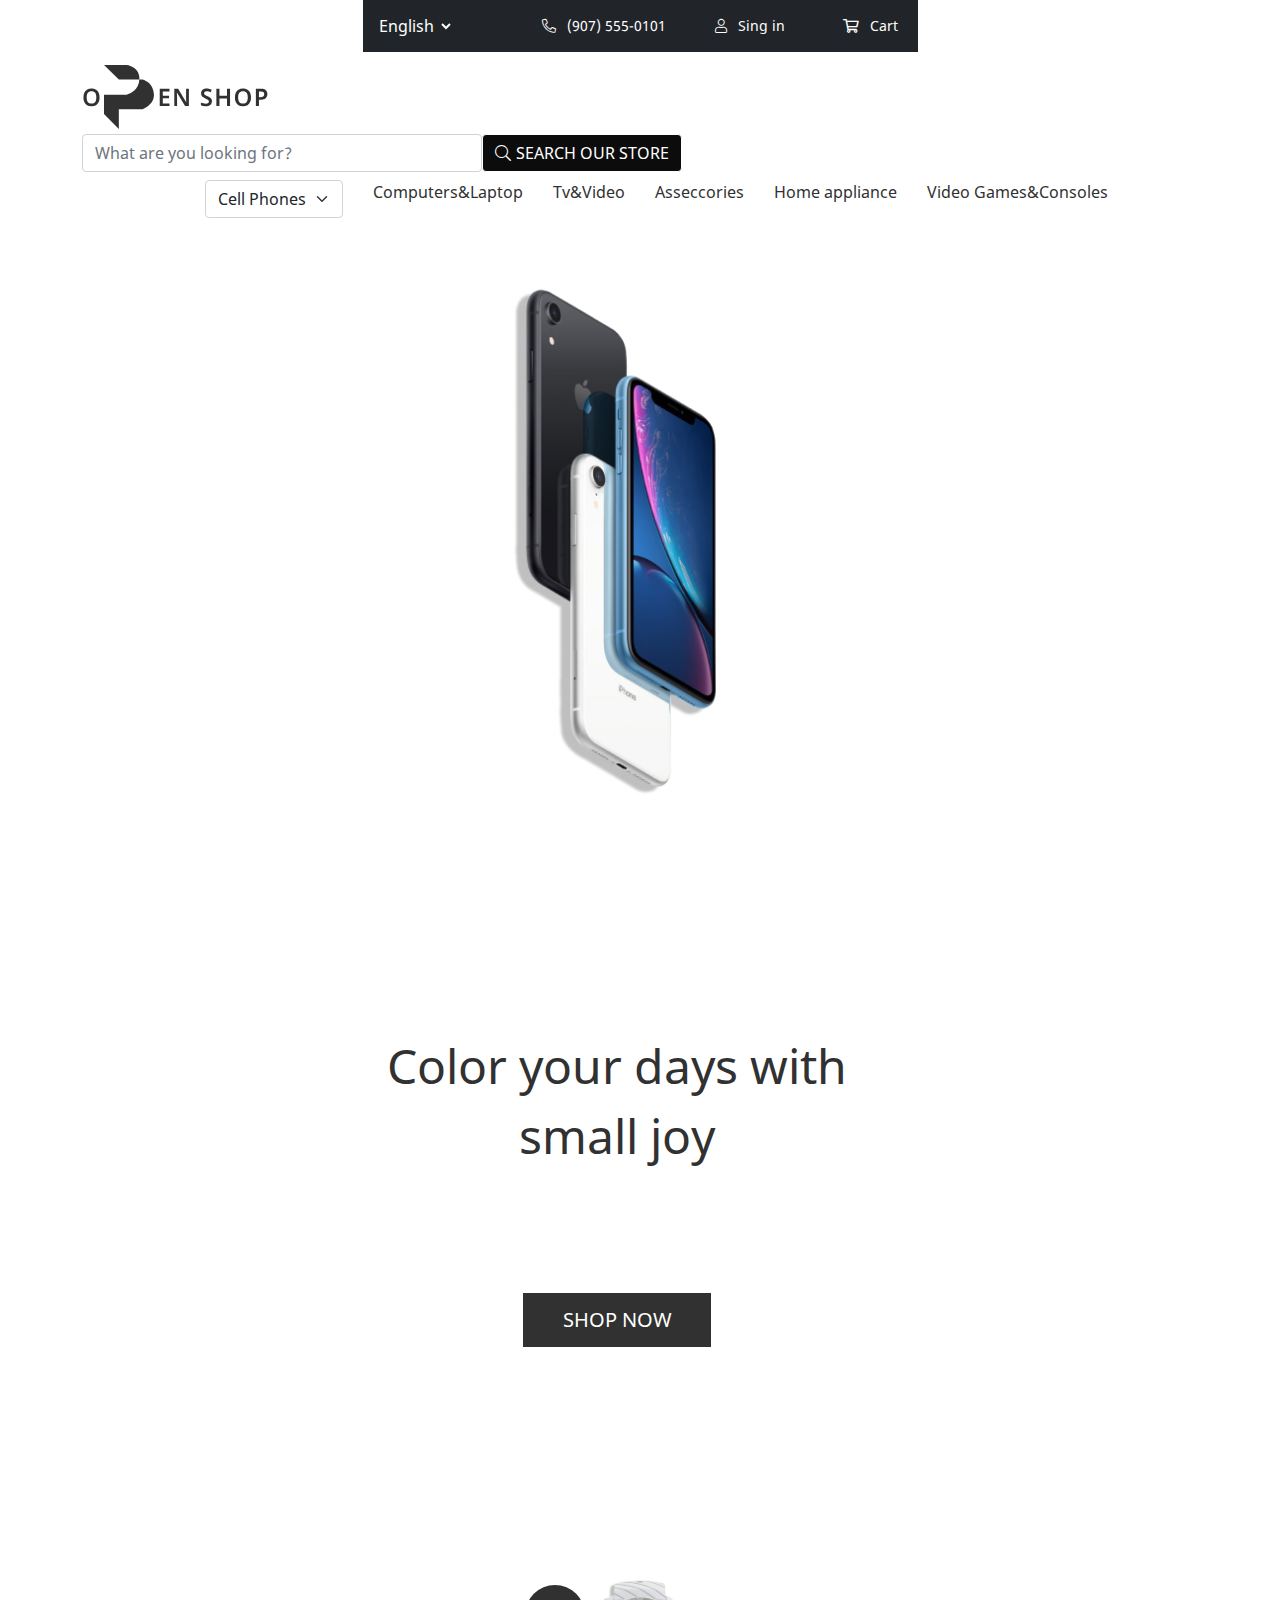
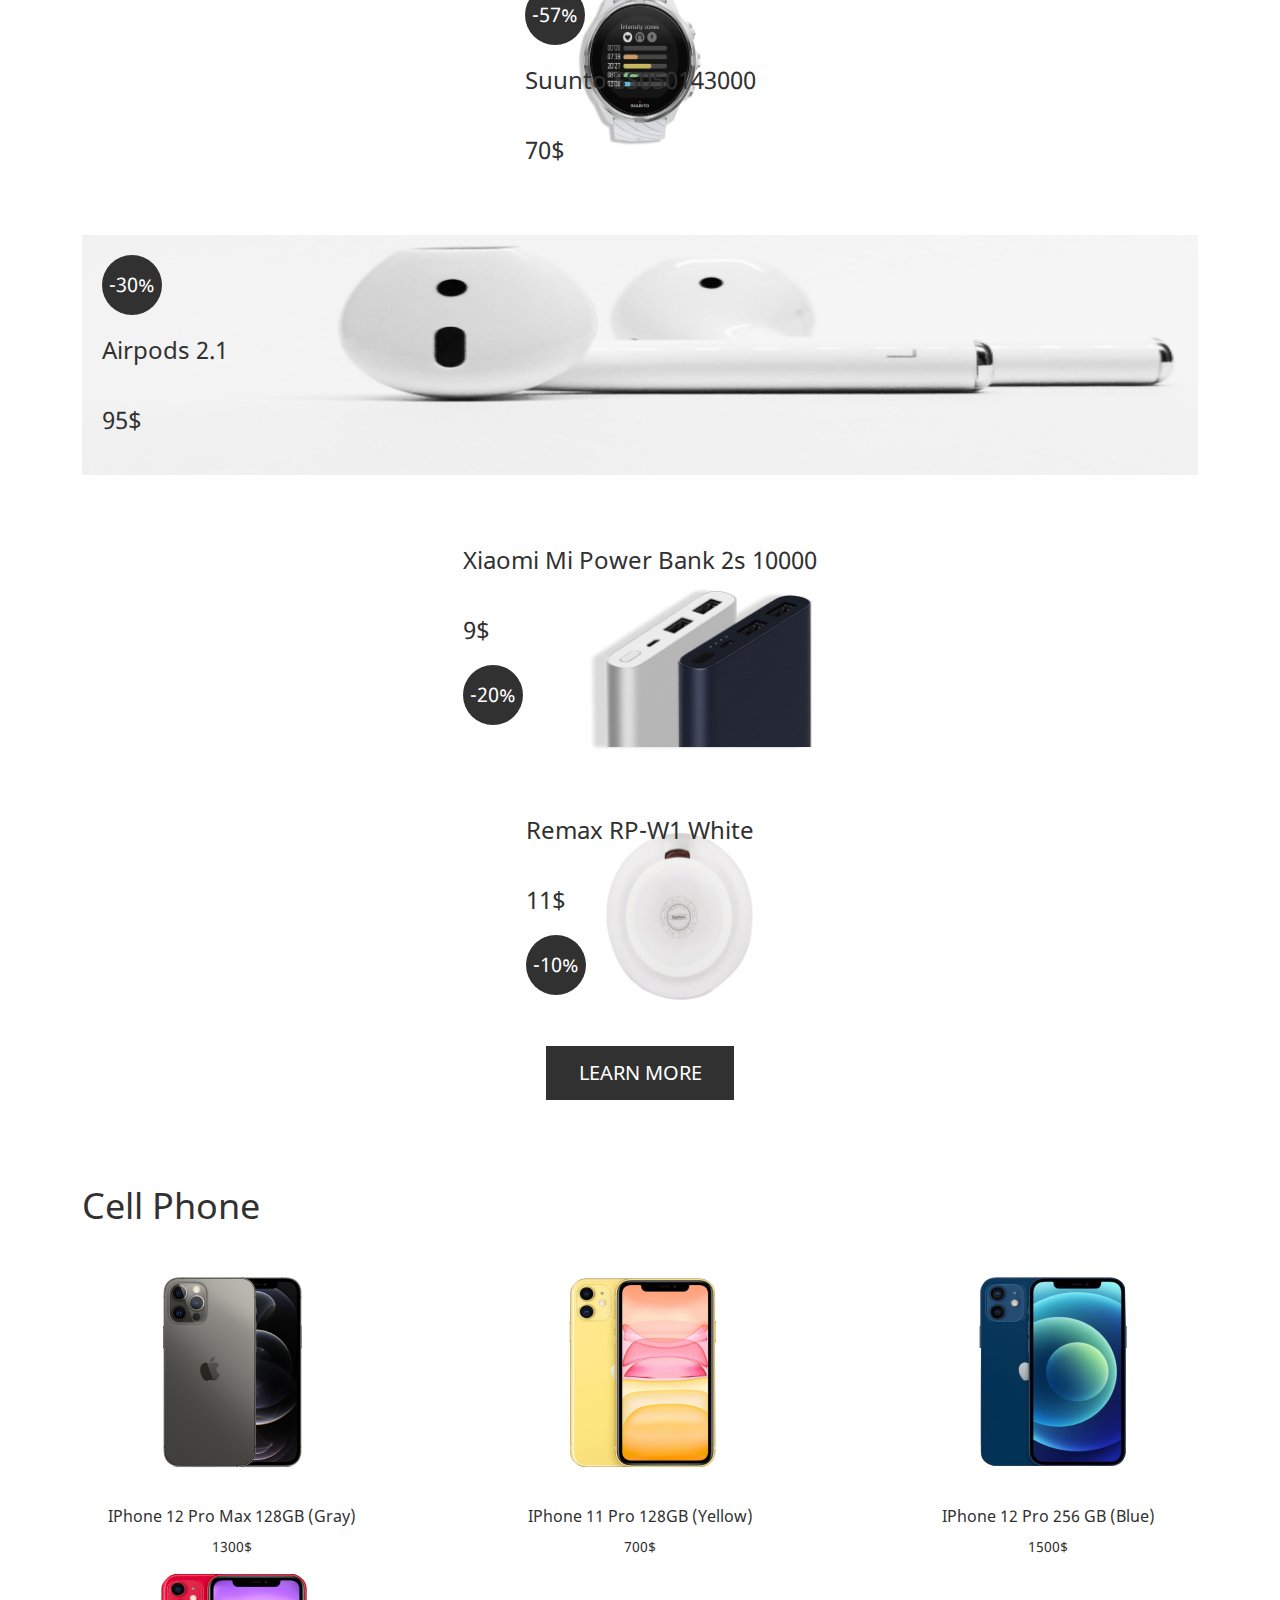
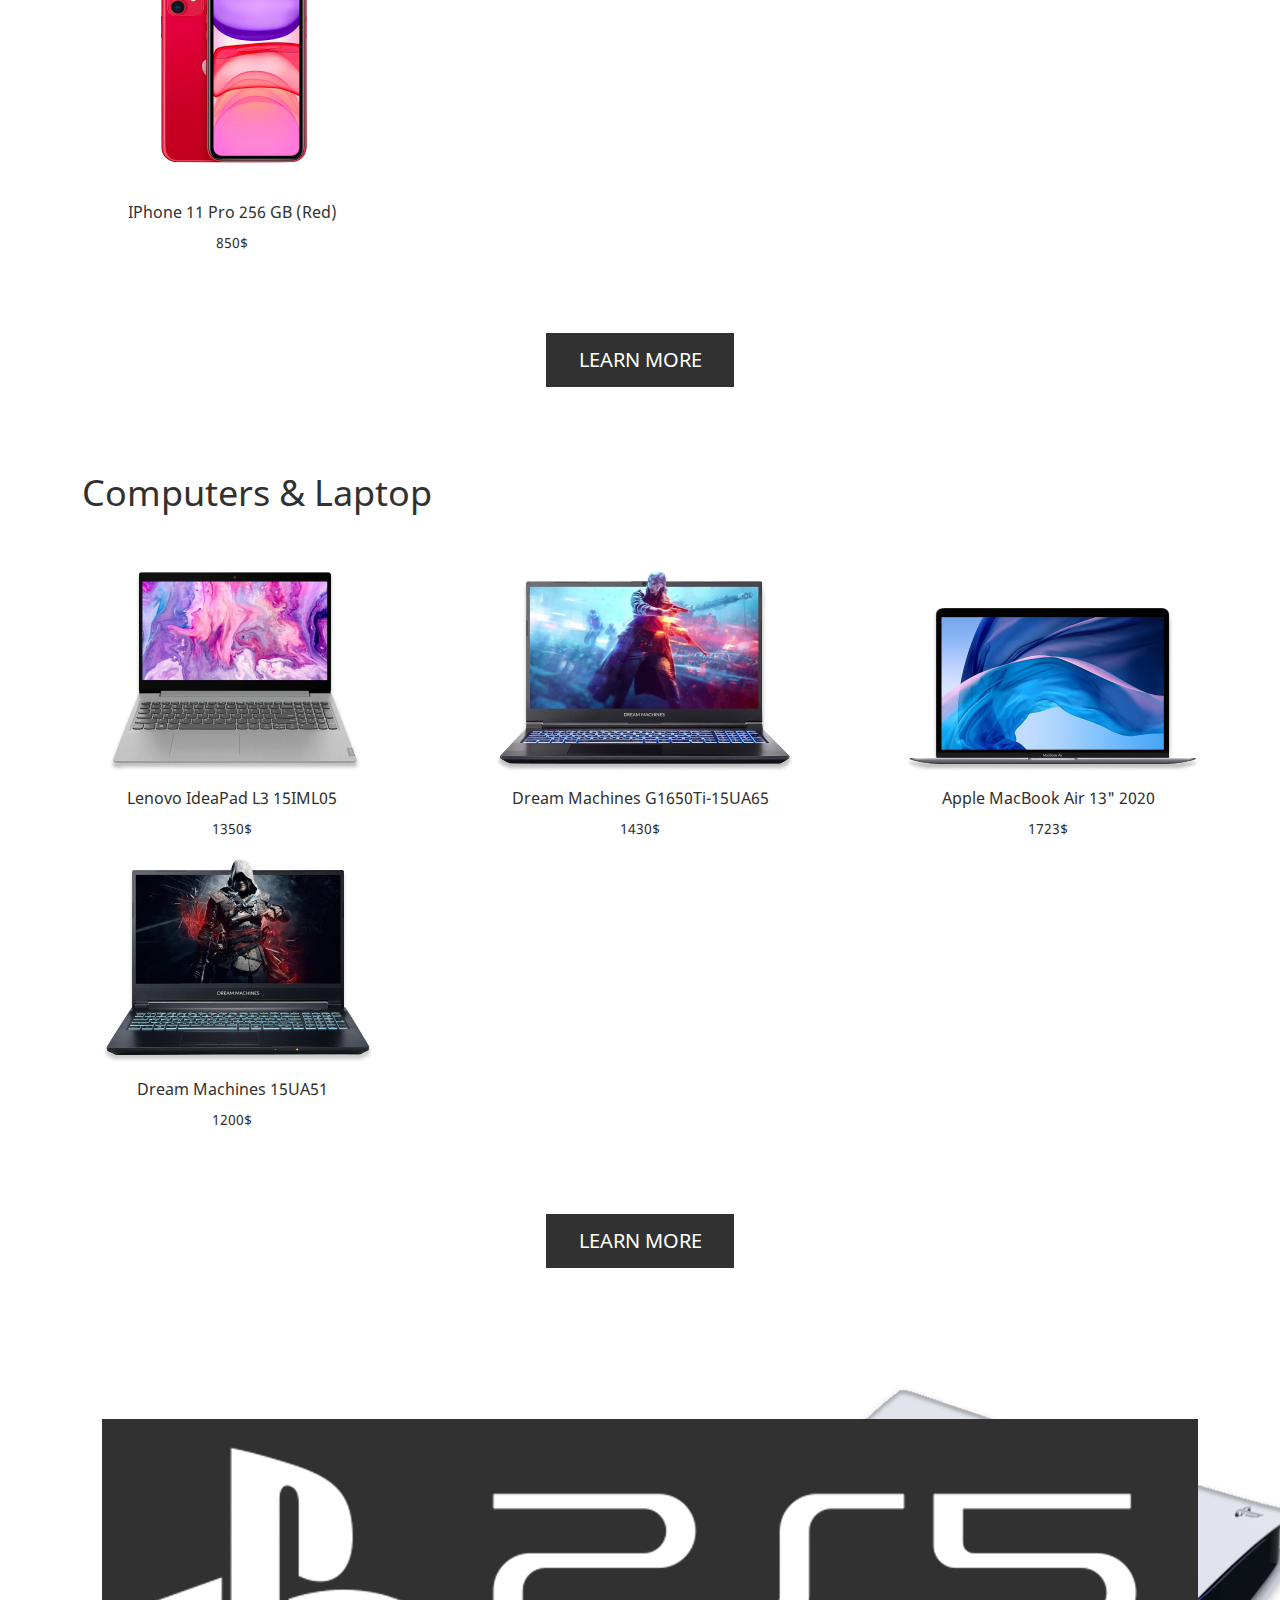
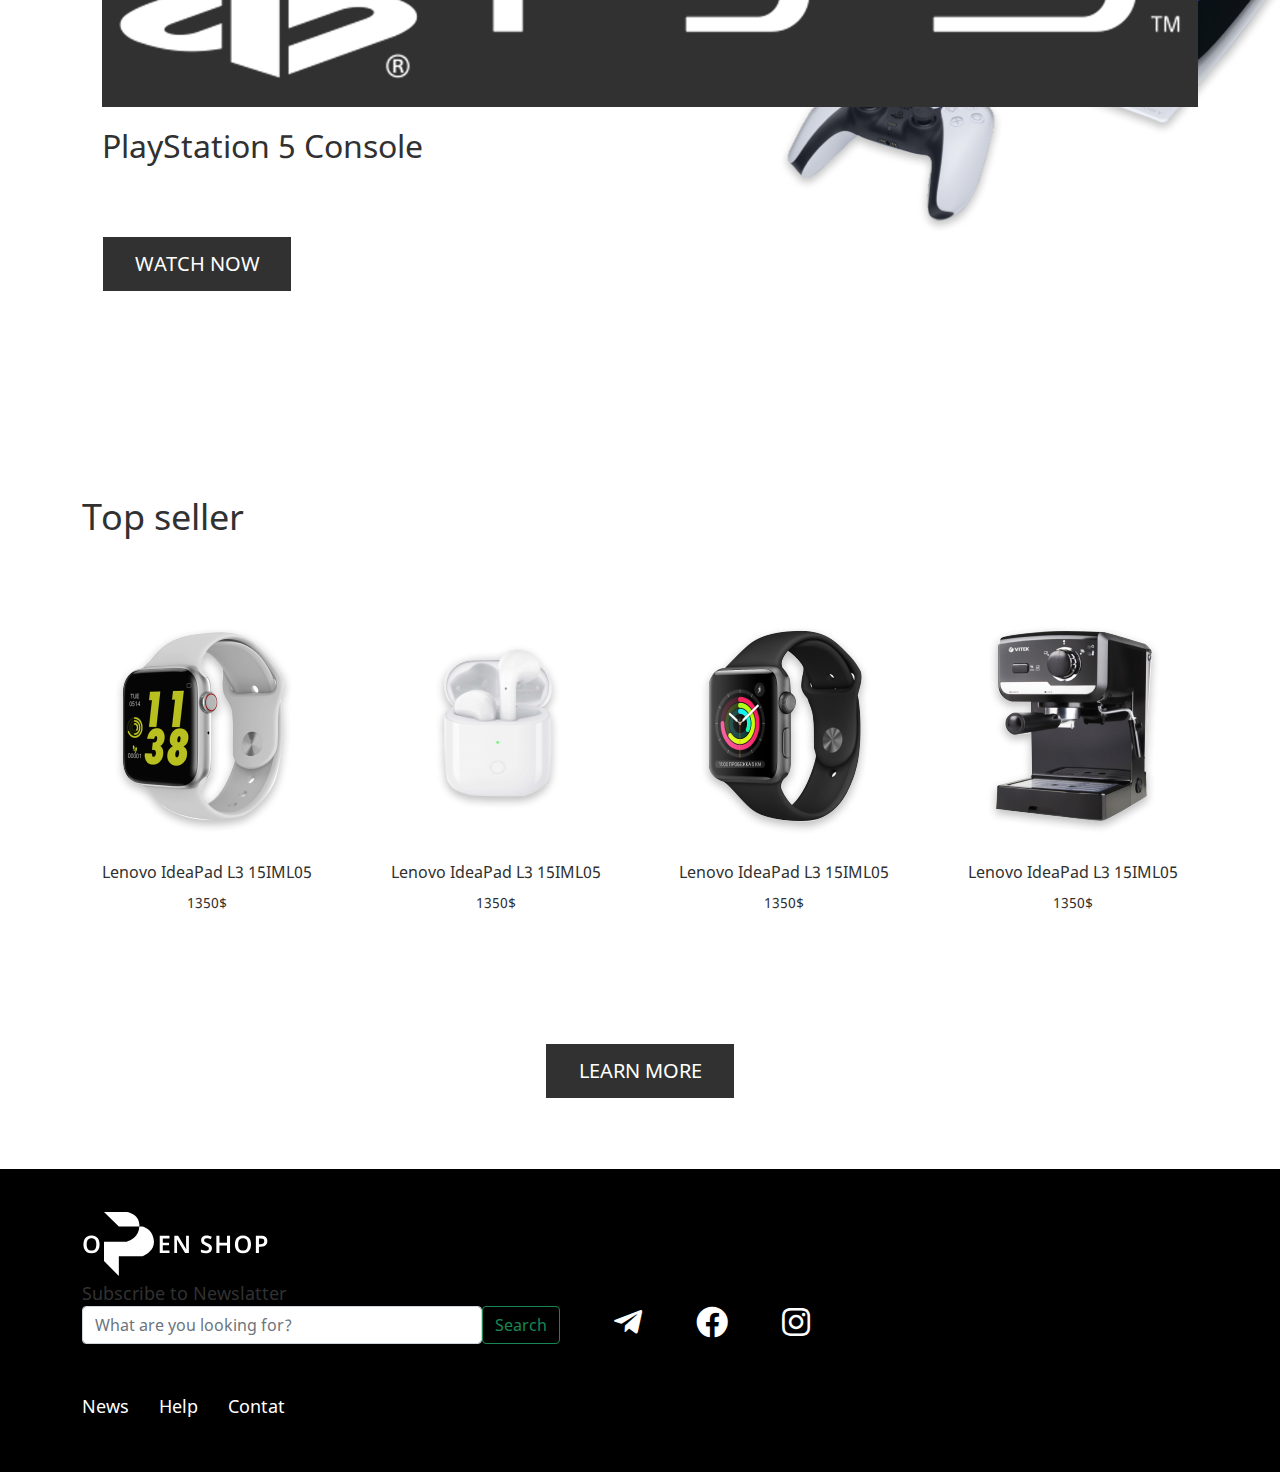
<file: index.html>
<!DOCTYPE html>
<html lang="ru">

<head>
    <meta charset="UTF-8">
    <meta http-equiv="X-UA-Compatible" content="IE=edge">
    <meta name="viewport" content="width=device-width, initial-scale=1.0">
    <title>Open Shop</title>
    <link rel="icon" href="images/Vector 1.png">
    <link rel="stylesheet" href="style/all.min.css">
    <link rel="stylesheet" href="style/bootstrap.min.css">
    <link rel="stylesheet" href="style/style.css">
</head>

<body>
    <header class="header">
        <div class="header__prenav">
            <nav class="navbar navbar-expand-lg bg-dark">
                <div class="container">
                    <ul class="navbar-nav header__prenav-list ms-auto">

                        <select class="select__ru">
                            <option value="" class="select__ru-dropdown_item"><a href="#">English</a></option>
                            <option value="" class="select__ru-dropdown_item"><a href="#">Russian</a></option>
                        </select>

                        <li class="nav-item">
                            <a class="nav-link header__prenav-link" href="tel:9075550101">
                                <i class="fal fa-phone-alt header__prenav-icon2"></i>
                                (907) 555-0101</a>
                        </li>
                        <li class="nav-item">
                            <a class="nav-link header__prenav-link" href="#">
                                <i class="fal fa-user header__prenav-icon3"></i>
                                Sing in</a>
                        </li>
                        <li class="nav-item">
                            <a class="nav-link header__prenav-link" href="#" tabindex="-1" aria-disabled="true">
                                <i class="far fa-shopping-cart header__prenav-icon4"></i>
                                Cart</a>
                        </li>
                    </ul>
                </div>
            </nav>
        </div>
        <div class="header__nav">
            <nav class="navbar navbar-light">
                <div class="container">
                    <a class="navbar-brand"><img src="images/SVG/Logo dark.svg" alt="" class="logo"></a>
                    <form class="d-flex search__box">
                        <input class="form-control form__control-search nav__search" type="search"
                            placeholder="What are you looking for?" aria-label="Search">
                        <button class="btn btn-outline-success search-btns" type="submit"><i
                                class="fal fa-search search__icon"></i>SEARCH OUR STORE</button>
                    </form>
                </div>
            </nav>
        </div>
        <div class="header__content">
            <div class="container">
                <ul class="header__content-list">
                    <li><a href="#!" class="header__content-link"><select class="form-select" aria-label="Default select example">
                        <option selected>Cell Phones</option>
                        <option value="1">Xiaomi Vivo   </option>
                        <option value="2">Apple</option>
                        <option value="3">Samsung</option>
                        <option value="4">Huawei</option>
                        <option value="5">BQ</option>
                        <option value="6">Nokia</option>
                        <option value="7">Inoi</option>                        
                      </select></a></li>
                    <li><a href="#!" class="header__content-link"> Computers&Laptop</a></li>
                    <li><a href="#!" class="header__content-link">Tv&Video</a></li>
                    <li><a href="#!" class="header__content-link">Asseccories</a></li>
                    <li><a href="#!" class="header__content-link">Home appliance</a></li>
                    <li><a href="#!" class="header__content-link">Video Games&Consoles</a></li>
                </ul>
                <div id="carouselExampleIndicators" class="carousel slide row header__content-bg" data-bs-ride="carousel">
                    <div class="col-6">
                        <div class="carousel-inner header__carousel-img">
                            <div class="carousel-item active text-center">
                                <img src="images/header-tel.png" alt="" class="header__carousel-img_tel">
                            </div>
                            <div class="carousel-item text-center">
                                <img src="images/header-tel.png" alt="" class="header__carousel-img_tel">
                            </div>
                            <div class="carousel-item text-center">
                                <img src="images/header-tel.png" alt="" class="header__carousel-img_tel">
                            </div>
                        </div>
                    </div>
                    <div class="col-6">
                        <div class="col-lg-11 header__content-second">
                            <h1 class="header__content-title text-center">Color your days with small joy</h1>
                            <a href="#!" class="header__content-btn all-btns">SHOP NOW</a>
                        </div>
                    </div>
                    <div class="carousel-indicators header__indicators">
                        <button type="button" data-bs-target="#carouselExampleIndicators" data-bs-slide-to="0"
                            class="active header__indicators-btn" aria-current="true" aria-label="Slide 1"></button>
                        <button type="button" data-bs-target="#carouselExampleIndicators" data-bs-slide-to="1"
                            aria-label="Slide 2" class="header__indicators-btn"></button>
                        <button type="button" data-bs-target="#carouselExampleIndicators" data-bs-slide-to="2"
                            aria-label="Slide 3" class="header__indicators-btn"></button>
                    </div>

                </div>
            </div>
        </div>

    </header>
    <main class="main">
        <section class="airpods">
            <div class="container">
                <div class="airpods__catalog">
                    <div class="airpods__item h-100">
                        <img src="images/clock.png" alt="" class="airpods__item-img">
                        <div class="airpods__item-box h-100 d-flex flex-column justify-content-between">
                            <h2 class="airpods__item-bird">-57%</h2>
                            <div class="airpods__title-price">
                                <h2 class="airpods__item-title">Suunto SS050143000</h2>
                                <h2 class="airpods__item-price">70$</h2>
                            </div>
                        </div>
                    </div>
                    <div class="airpods__item h-100">
                        <img src="images/airpod.jpg" alt="" class="airpods__item-img">
                        <div class="airpods__item-box h-100 d-flex flex-column justify-content-between">
                            <h2 class="airpods__item-bird">-30%</h2>
                            <div class="airpods__title-price">
                                <h2 class="airpods__item-title">Airpods 2.1</h2>
                                <h2 class="airpods__item-price">95$ </h2>
                            </div>
                        </div>
                    </div>
                    <div class="airpods__item h-100">
                        <img src="images/power-bank.png" alt="" class="airpods__item-img">
                        <div class="airpods__item-box  h-100 d-flex flex-column justify-content-between">
                            <div class="airpods__title-price">
                                <h2 class="airpods__item-title">Xiaomi Mi Power Bank 2s 10000</h2>
                                <h2 class="airpods__item-price">9$</h2>
                            </div>
                            <h2 class="airpods__item-bird">-20%</h2>
                        </div>
                    </div>
                    <div class="airpods__item h-100">
                        <img src="images/column.png" alt="" class="airpods__item-img">
                        <div class="airpods__item-box h-100 d-flex flex-column justify-content-between ">
                            <div class="airpods__title-price">
                                <h2 class="airpods__item-title">Remax RP-W1 White</h2>
                                <h2 class="airpods__item-price">11$</h2>
                            </div>
                            <h2 class="airpods__item-bird">-10%</h2>
                        </div>
                    </div>
                </div>
                <div class="airpods__btn">
                    <a href="#!" class="airpods__catolog-btn all-btns">LEARN MORE</a>
                </div>

            </div>
        </section>
        <section class="cell__phone" id="">
            <div class="container">
                <h2 class="cell__phone-title all-title">Cell Phone</h2>
                <div class="cell__phone-catalog d-flex justify-content-between">
                    <div class="cell__phone-items_one">
                        <img src="images/cellphone1.png" alt="" class="cell__phone-img">
                        <img src="images/shadov-tel.png" alt="" class="cell__phone-shadow">
                        <p class="cellphone__title">IPhone 12 Pro Max 128GB (Gray)</p>
                        <h2 class="cellphone__price">1300$</h2>
                    </div>
                    <div class="cell__phone-items_two">
                        <img src="images/cellphone2.png" alt="" class="cell__phone-img">
                        <img src="images/shadov-tel.png" alt="" class="cell__phone-shadow">
                        <p class="cellphone__title">IPhone 11 Pro 128GB (Yellow)</p>
                        <h2 class="cellphone__price">700$</h2>
                    </div>
                    <div class="cell__phone-items_three">
                        <img src="images/cellphone3.png" alt="" class="cell__phone-img">
                        <img src="images/shadov-tel.png" alt="" class="cell__phone-shadow">
                        <p class="cellphone__title">IPhone 12 Pro 256 GB (Blue)</p>
                        <h2 class="cellphone__price">1500$</h2>
                    </div>
                    <div class="cell__phone-items_four">
                        <img src="images/cellphone4.png" alt="" class="cell__phone-img">
                        <img src="images/shadov-tel.png" alt="" class="cell__phone-shadow">
                        <p class="cellphone__title">IPhone 11 Pro 256 GB (Red)</p>
                        <h2 class="cellphone__price">850$</h2>
                    </div>
                </div>
                <div class="cell__phone__btn d-flex justify-content-center">
                    <a href="" class="cell__phone-btn all-btns">LEARN MORE</a>
                </div>
            </div>
        </section>
        <section class="computers" id="computers">
            <div class="container">
                <h2 class="computers__title all-title">Computers & Laptop</h2>
                <div class="computers__catalog d-flex justify-content-between">
                    <div class="computers__items">
                        <img src="images/computer1.png" alt="" class="comp__laptop-img">
                        <img src="images/comp-shadow.png" alt="" class="comp__laptop-compshadow">
                        <p class="cellphone__title">Lenovo IdeaPad L3 15IML05</p>
                        <h2 class="cellphone__price">1350$</h2>
                    </div>
                    <div class="computers__items">
                        <img src="images/computer2.png" alt="" class="comp__laptop-img">
                        <img src="images/comp-shadow.png" alt="" class="comp__laptop-compshadow">
                        <p class="cellphone__title">Dream Machines G1650Ti-15UA65</p>
                        <h2 class="cellphone__price">1430$</h2>
                    </div>
                    <div class="computers__items">
                        <img src="images/computer3.png" alt="" class="comp__laptop-img">
                        <img src="images/comp-shadow.png" alt="" class="comp__laptop-compshadow">
                        <p class="cellphone__title">Apple MacBook Air 13" 2020</p>
                        <h2 class="cellphone__price">1723$</h2>
                    </div>
                    <div class="computers__items">
                        <img src="images/computer4.png" alt="" class="comp__laptop-img">
                        <img src="images/comp-shadow.png" alt="" class="comp__laptop-compshadow">
                        <p class="cellphone__title">Dream Machines 15UA51</p>
                        <h2 class="cellphone__price">1200$</h2>
                    </div>
                </div>
                <div class="computers__btn d-flex justify-content-center">
                    <a href="#!" class="computers__btn all-btns">LEARN MORE</a>
                </div>
            </div>
        </section>
        <section class="playstation">
            <div class="container">
                <div class="playstation__catalog">
                    <img src="images/SVG/playstation-logo2-dark.svg" alt="" class="playstation__logo-second">
                    <h2 class="playstation__title">PlayStation 5 Console</h2>
                    <a href="#!" class="playstation__btn all-btns">WATCH NOW</a>
                    <img src="images/playstation-img.png" alt="" class="playstation__right-img">
                </div>
            </div>
        </section>        
        <section class="top__sellor" id="">
            <div class="container">
                <h2 class="top__sellor-title all-title">Top seller</h2>
                <div class="computers__catalog d-flex justify-content-between">
                    <div class="top__sellor-catalog">
                        <img src="images/top-sellor1.png" alt="" class="top__sellor-img">
                        <img src="images/top__sellor-shadow.png" alt="" class="top__sellor-shadow">
                        
                        <p class="topsellor__title">Lenovo IdeaPad L3 15IML05</p>
                        <h2 class="topsellor__price">1350$</h2>
                    </div>
                    <div class="top__sellor-catalog">
                        <img src="images/top-sellor2.png" alt="" class="top__sellor-img">
                        <img src="images/top__sellor-shadow.png" alt="" class="top__sellor-shadow">
                        <p class="topsellor__title">Lenovo IdeaPad L3 15IML05</p>
                        <h2 class="topsellor__price">1350$</h2>
                    </div>
                    <div class="top__sellor-catalog">
                        <img src="images/top-sellor3.png" alt="" class="top__sellor-img">
                        <img src="images/top__sellor-shadow.png" alt="" class="top__sellor-shadow">
                        <p class="topsellor__title">Lenovo IdeaPad L3 15IML05</p>
                        <h2 class="topsellor__price">1350$</h2>
                    </div>
                    <div class="top__sellor-catalog">
                        <img src="images/top-sellor4.png" alt="" class="top__sellor-img">
                        <img src="images/top__sellor-shadow.png" alt="" class="top__sellor-shadow">
                        <p class="topsellor__title">Lenovo IdeaPad L3 15IML05</p>
                        <h2 class="topsellor__price">1350$</h2>
                    </div>
                </div>
                <div class="computers__btn d-flex justify-content-center">
                    <a href="#!" class="computers__btn all-btns">LEARN MORE</a>
                </div>
            </div>
        </section>
    </main>
    <footer class="footer">
        <nav class="navbar navbar-light">
            <div class="container">
                <a class="navbar-brand">
                    <img src="images/SVG/Logo  light.svg" alt="" class="logo">
                </a>
                <div class="footer__title-box">
                    <h2 class="footer__title">Subscribe to Newslatter</h2>
                    <form class="d-flex  footer__search">
                        <input class="form-control" type="search" placeholder="What are you looking for?"
                            aria-label="Search">
                        <button class="btn btn-outline-success" type="submit">Search</button>
                        <a href="#!"><i class="fab fa-telegram-plane fa-2x footer__icon"></i></a>
                        <a href="#!"><i class="fab fa-facebook fa-2x footer__icon"></i></a>
                        <a href="#!"><i class="fab fa-instagram fa-2x footer__icon"></i></a>
                    </form>
                    <ul class="footer__list d-flex">
                        <li><a href="#!" class="footer__link">News</a></li>
                        <li><a href="#!" class="footer__link">Help</a></li>
                        <li><a href="#!" class="footer__link">Contat</a></li>
                    </ul>
                </div>
            </div>
        </nav>
    </footer>
    <script src="js/bootstrap.bundle.min.js"></script>
</body>

</html>
</file>
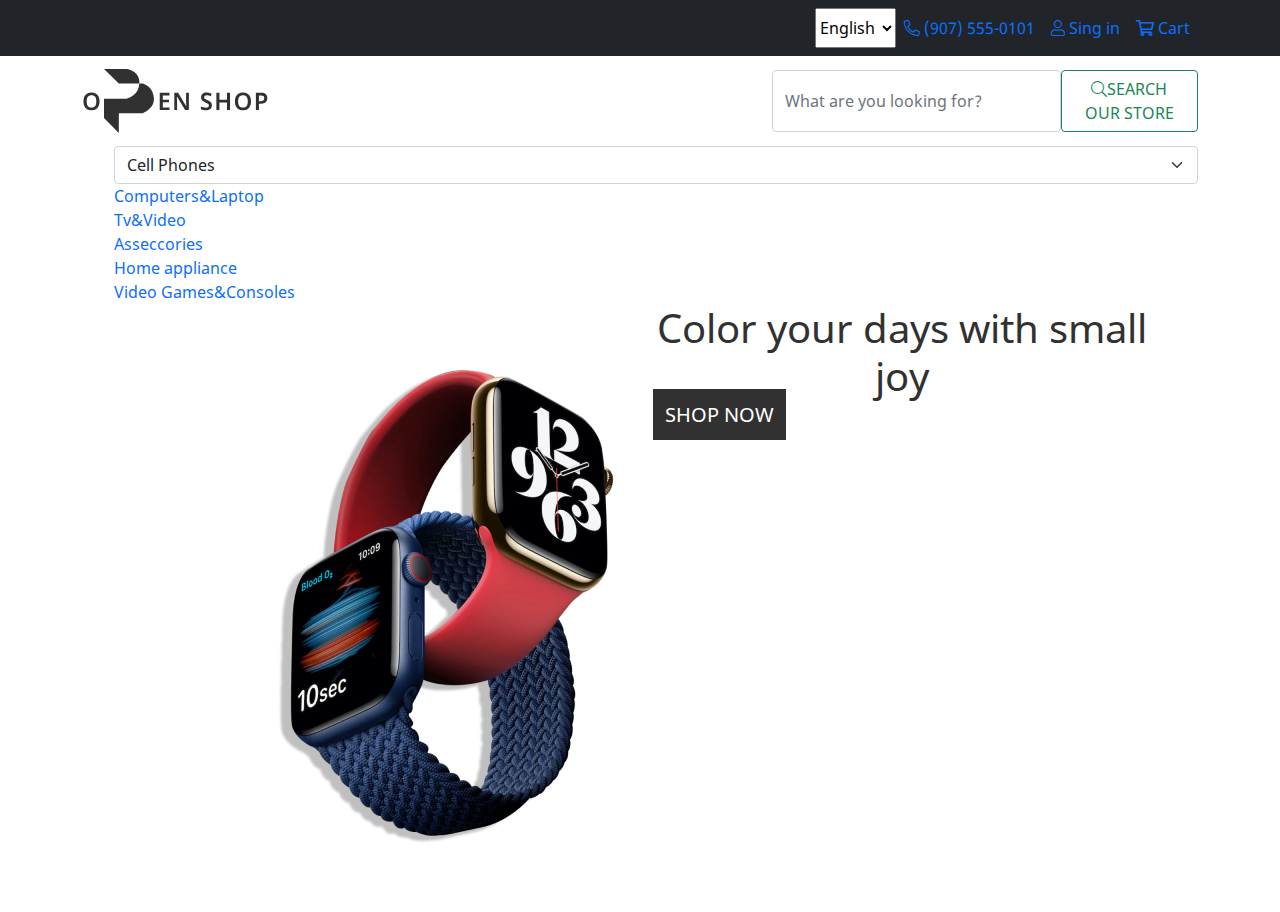
<file: index_2.html>
<!DOCTYPE html>
<html lang="en">
<head>
    <meta charset="UTF-8">
    <meta http-equiv="X-UA-Compatible" content="IE=edge">
    <meta name="viewport" content="width=device-width, initial-scale=1.0">
    <title>Document</title>
    <link rel="icon" href="images/Vector 1.png">
    <link rel="stylesheet" href="style/all.min.css">
    <link rel="stylesheet" href="style/bootstrap.min.css">
    <link rel="stylesheet" href="style/style_2.css">
</head>
<body>
    <header class="header">
        <div class="header__prenav">
            <nav class="navbar navbar-expand-lg bg-dark">
                <div class="container">
                    <ul class="navbar-nav header__prenav-list ms-auto">

                        <select class="select__ru">
                            <option value="" class="select__ru-dropdown_item"><a href="#">English</a></option>
                            <option value="" class="select__ru-dropdown_item"><a href="#">Russian</a></option>
                        </select>

                        <li class="nav-item">
                            <a class="nav-link header__prenav-link" href="tel:9075550101">
                                <i class="fal fa-phone-alt header__prenav-icon2"></i>
                                (907) 555-0101</a>
                        </li>
                        <li class="nav-item">
                            <a class="nav-link header__prenav-link" href="#">
                                <i class="fal fa-user header__prenav-icon3"></i>
                                Sing in</a>
                        </li>
                        <li class="nav-item">
                            <a class="nav-link header__prenav-link" href="#" tabindex="-1" aria-disabled="true">
                                <i class="far fa-shopping-cart header__prenav-icon4"></i>
                                Cart</a>
                        </li>
                    </ul>
                </div>
            </nav>
        </div>
        <div class="header__nav">
            <nav class="navbar navbar-light">
                <div class="container">
                    <a class="navbar-brand"><img src="images/SVG/Logo dark.svg" alt="" class="logo"></a>
                    <form class="d-flex search__box">
                        <input class="form-control form__control-search nav__search" type="search"
                            placeholder="What are you looking for?" aria-label="Search">
                        <button class="btn btn-outline-success search-btns" type="submit"><i
                                class="fal fa-search search__icon"></i>SEARCH OUR STORE</button>
                    </form>
                </div>
            </nav>
        </div>
        <div class="header__content">
            <div class="container">
                <ul class="header__content-list">
                    <li><a href="#!" class="header__content-link"><select class="form-select" aria-label="Default select example">
                        <option selected>Cell Phones</option>
                        <option value="1">Xiaomi Vivo   </option>
                        <option value="2">Apple</option>
                        <option value="3">Samsung</option>
                        <option value="4">Huawei</option>
                        <option value="5">BQ</option>
                        <option value="6">Nokia</option>
                        <option value="7">Inoi</option>                        
                      </select></a></li>
                    <li><a href="#!" class="header__content-link"> Computers&Laptop</a></li>
                    <li><a href="#!" class="header__content-link">Tv&Video</a></li>
                    <li><a href="#!" class="header__content-link">Asseccories</a></li>
                    <li><a href="#!" class="header__content-link">Home appliance</a></li>
                    <li><a href="#!" class="header__content-link">Video Games&Consoles</a></li>
                </ul>
                <div id="carouselExampleIndicators" class="carousel slide row header__content-bg" data-bs-ride="carousel">
                    <div class="col-6">
                        <div class="carousel-inner header__carousel-img">
                            <div class="carousel-item active text-center">
                                <img src="images/Style-2/header_clock.png" alt="" class="header__carousel-img_tel">
                            </div>
                            <div class="carousel-item text-center">
                                <img src="images/Style-2/header_clock.png" alt="" class="header__carousel-img_tel">
                            </div>
                            <div class="carousel-item text-center">
                                <img src="images/Style-2/header_clock.png" alt="" class="header__carousel-img_tel">
                            </div>
                        </div>
                    </div>
                    <div class="col-6">
                        <div class="col-lg-11 header__content-second">
                            <h1 class="header__content-title text-center">Color your days with small joy</h1>
                            <a href="#!" class="header__content-btn all-btns">SHOP NOW</a>
                        </div>
                    </div>
                    <div class="carousel-indicators header__indicators">
                        <button type="button" data-bs-target="#carouselExampleIndicators" data-bs-slide-to="0"
                            class="active header__indicators-btn" aria-current="true" aria-label="Slide 1"></button>
                        <button type="button" data-bs-target="#carouselExampleIndicators" data-bs-slide-to="1"
                            aria-label="Slide 2" class="header__indicators-btn"></button>
                        <button type="button" data-bs-target="#carouselExampleIndicators" data-bs-slide-to="2"
                            aria-label="Slide 3" class="header__indicators-btn"></button>
                    </div>

                </div>
            </div>
        </div>

    </header>
  
    <script src="js/bootstrap.bundle.min.js"></script>
</body>

</html>
</file>
<file: style/style.css>
@import 'fonts.css';


/* Root start */

:root {
    --nl: 'NotoSans-Light';
    --nm: 'NotoSans-Medium';
    --nr: 'NotoSans-Regular';
    --ns: 'NotoSans-SemiBold';
    --body: white;
    --text: #313131;
    --dots: #ABABAB;
    --black: #0C0C0C;
    --body-text: #BBBBBB;
    --text-body: #313131;
    --title: #313131;
}

.html,
body {
    scroll-behavior: smooth;
}

body {
    background: var(--body);
    color: var(--text);
    font-family: var(--nr);
}

a {
    text-decoration: none;
}

ul {
    list-style: none;
}

h1,
h2,
p,
ul,
li {
    margin: 0;
}

.all-btns {
    background: #313131;
    color: #ffffff;
    padding: 12px;
    font-family: var(--nr);
    max-width: 190px;
    width: 100%;
    text-align: center;
    border: 1px solid;
    transition: background 500ms, transform 300ms;
    font-size: 20px;
}


.all-btns:hover {
    background: #313131;
    border: 1px solid white;
    color: white;
    transform: scale(1.2);
}

.all-title {
    font-size: 36px;
    line-height: 49px;
    color: var(--text);
    font-family: var(--nr);
    margin-bottom: 30px;
    transition: 1s;
}

.all-title:hover {
    transform: translate(50px);
}

/* root end */
/* ****************** */

/* Header start */

.header__prenav-link {
    color: white;
    font-size: 14px;
    line-height: 20px;
}


.header__prenav-icon2 {
    margin-right: 7px;
    margin-left: 80px;
}

.header__prenav-icon3 {
    margin-right: 7px;
    margin-left: 33px;
}

.header__prenav-icon4 {
    margin-right: 7px;
    margin-left: 42px;
}

.select__ru {
    background: rgba(0, 0, 0, 0);
    color: white;
    border: var(--text);
}

.select__ru-dropdown_item {
    background: var(--text);
    color: white;
}

.form-control {
    width: 400px;

}

.search__icon {
    margin-right: 5px;
}

.search__box {
    margin-right: 335px;

}

.search-btns {
    background: var(--black);
    color: white;
    border: solid 1px;
}

.form__control-search {
    background: var(--body);
    color: var(--body-text) !important;
}

/*  */

.header__content-list {
    display: flex;
    column-gap: 30px;
    justify-content: center;
}

.header__content-link {
    color: var(--text);
}

.header__content-title {
    font-size: 48px;
    line-height: 70px;
    font-family: var(--nr);
}

.header__content-btn {
    display: block;
    margin: 121px auto 131px auto;
}

.header__content-second {
    margin-top: 163px;
}

.header__carousel-img {
    margin-top: 50px;
    transition: 500ms;
}

.header__carousel-img:hover {
    transform: scale(1.2);
}

.header__carousel-img_tel {
    background: radial-gradient(41.86% 41.86% at 50% 50%, rgba(255, 255, 255, 0.35) 0%, rgba(255, 255, 255, 0) 100%);
    width: 450px;
    height: 600px;
    object-fit: cover;
}



.header__indicators {
    gap: 30px;
    margin: 0 auto;
}

.header__indicators-btn {
    width: 15px !important;
    height: 15px !important;
    border-radius: 50%;
}

/* header end */
/* ****************** */

/* Media start */

.airpods {
    margin-top: 86px;
}

.airpods__item {
    position: relative;
    min-height: 235px;
    padding: 20px;
}

.airpods__catalog {
    display: grid;
    grid-template-columns: repeat(4, 1fr);
    grid-template-rows: repeat(2, 1fr);
    gap: 30px;
}

.airpods__item:nth-of-type(4n + 1) {
    grid-column: 1/3;
    grid-row: 1/3;
    background-color: #fffffff3;
    z-index: -1;
}

.airpods__item:nth-of-type(4n + 2) {
    grid-column: 3/5;
    width: 100%;
    height: 100%;
}

.airpods__item:nth-of-type(4n + 3) {
    background-color: #fffffff3;
    z-index: -1;
}

.airpods__item:nth-of-type(4n + 3) img {
    top: auto;
    bottom: -6px;
}

.airpods__item:nth-of-type(4n + 4) {
    background-color: #fffffff3;
    z-index: -1;
}

.airpods__item-img {
    position: absolute;
    left: 0;
    top: 0;
    z-index: -2;
    width: 100%;
    height: 100%;
    /* transition: 500ms; */
}

/* .airpods__item-img:hover {
    transform: rotate(360deg);
} */

.airpods__item-title {
    color: #313131;
    font-size: 24px;
    line-height: 70px;
}

.airpods__item-bird {
    display: inline-block;
    display: flex;
    align-items: center;
    justify-content: center;
    width: 60px;
    height: 60px;
    font-size: 20px;
    line-height: 70px;
    background: #313131;
    border-radius: 50%;
    color: white;
}

.airpods__item-price {
    color: #313131;
    font-size: 24px;
    line-height: 70px;
}

.airpods__btn {
    display: flex;
    justify-content: center;
    margin-top: 30px;
}

/*  */

.cell__phone {
    margin-top: 80px;
    margin-bottom: 80px;

}

.cell__phone__btn {
    margin-top: 80px;
}

.cell__phone-items_one {
    position: relative;
}

.cell__phone-img {
    position: absolute;
    transition: 800ms;
}

.cell__phone-img:hover {
    transform: rotate(360deg);
}

.cell__phone-shadow {
    margin-top: 200px;
}

.cellphone__title {
    text-align: center;
    margin-top: 10px;
    margin-bottom: 10px;
    font-size: 16px;
    line-height: 22px;
    font-family: var(--nr);
}

.cellphone__price {
    font-family: var(--nr);
    font-size: 14px;
    line-height: 19px;
    text-align: center;
}

.cell__phone-items_two {
    position: relative;
}

/*  */

.computers {
    margin-bottom: 70px;
}

.computers__btn {
    margin-top: 42px;
}

.comp__laptop-img:hover {
    transform: scale(1.2);
}

.computers__items {
    position: relative;
}

.comp__laptop-img {
    position: absolute;
    transition: 500ms;
}

/*  */

.playstation {
    margin-bottom: 70px;
}

.playstation__catalog {
    position: relative;
    padding-top: 80px;
    padding-bottom: 130px;
    padding-left: 20px;
}

.playstation__right-img {
    position: absolute;
    top: 0;
    left: 0;
    z-index: -2;
}

.playstation__title {
    margin-top: 20px;
    margin-bottom: 70px;
}

.playstation__logo-second {
    background-color: #313131;
}

.playstation__btn {
    display: block;

}

/*  */

.top__sellor {
    margin-bottom: 70px;
}

.top__sellor-catalog {
    margin-top: 30px;
    margin-bottom: 47px;
    position: relative;
    display: flex;
    flex-direction: column;
    justify-content: center;
    align-items: center;
}

.top__sellor-img {
    position: absolute;
    transition: 500ms;
}

.top__sellor-img:hover {
    transform: scale(1.2);
}

.topsellor__title {
    text-align: center;
    margin-top: 10px;
    margin-bottom: 10px;
    font-size: 16px;
    line-height: 22px;
    font-family: var(--nr);
}

.topsellor__price {
    font-family: var(--nr);
    font-size: 14px;
    line-height: 19px;
    text-align: center;
}

/* media end */
/* ******************* */

/* Footer start */

.footer {
    background: black;
    padding-top: 30px;
    padding-bottom: 45px;
}

.footer__search {
    display: flex;
    padding-right: 250px;
}

.footer__icon {
    background: black;
    color: white;
}

.footer__icon:nth-of-type(3n + 1) {
    margin-left: 54px;
}

.footer__icon:nth-of-type(3n + 2) {
    margin-left: 24px;
    margin-right: 24px;
}

.footer__title {
    font-size: 18px;
    line-height: 25px;
    font-family: var(--nr);
}


.footer__list {
    padding: 0;
    column-gap: 30px;
    margin-top: 50px;
}

.footer__link {
    font-size: 18px;
    line-height: 25px;
    font-family: var(--nr);
    color: white;
}

/* footer end */
/* ******************** */

@media (prefers-color-scheme: dark) {
    :root {
        --body: #313131;
        --text: #ffffff;
        --dots: #313131;
        --black: var(--black)
    }

    .logo {
        content: url(../images/SVG/Logo\ \ light.svg);
    }

    .all-btns {
        color: var(--text);
        background: #313131;
    }
}

@media (max-width:1400px) {
    .header__prenav {
        display: flex;
        flex-wrap: wrap;
        align-items: center;
        justify-content: center;
    }

    .nav__search {
        display: flex;
        flex-wrap: wrap0;
    }

    .header__content-list {
        display: flex;
        flex-wrap: wrap;
    }

    .header__content-link {
        display: flex;
        flex-wrap: wrap;
    }

    .header__content-bg {
        display: flex;
        flex-direction: column;
        align-items: center;        
    }
    .airpods__catalog {
        display: flex;
        flex-direction: column;
        align-items: center;      
    }

    .cell__phone-catalog {
        display: flex;
        flex-wrap: wrap;
    }

    .computers__catalog {
        flex-wrap: wrap;        
    }

    .playstation__catalog {
        display: flex;
        flex-direction: column;        
    }
}

/* media end */
/* ************************ */
</file>
<file: style/style_2.css>
@import 'fonts.css';


/* Root start */

:root {
    --nl: 'NotoSans-Light';
    --nm: 'NotoSans-Medium';
    --nr: 'NotoSans-Regular';
    --ns: 'NotoSans-SemiBold';
    --body: white;
    --text: #313131;
    --dots: #ABABAB;
    --black: #0C0C0C;
    --body-text: #BBBBBB;
    --text-body: #313131;
    --title: #313131;
}

.html,
body {
    scroll-behavior: smooth;
}

body {
    background: var(--body);
    color: var(--text);
    font-family: var(--nr);
}

a {
    text-decoration: none;
}

ul {
    list-style: none;
}

h1,
h2,
p,
ul,
li {
    margin: 0;
}

.all-btns {
    background: #313131;
    color: #ffffff;
    padding: 12px;
    font-family: var(--nr);
    max-width: 190px;
    width: 100%;
    text-align: center;
    border: 1px solid;
    transition: background 500ms, transform 300ms;
    font-size: 20px;
}


.all-btns:hover {
    background: #313131;
    border: 1px solid white;
    color: white;
    transform: scale(1.2);
}

.all-title {
    font-size: 36px;
    line-height: 49px;
    color: var(--text);
    font-family: var(--nr);
    margin-bottom: 30px;
    transition: 1s;
}

.all-title:hover {
    transform: translate(50px);
}

/* root end */
/* ****************** */













@media (prefers-color-scheme: dark) {
    :root {
        --body: #313131;
        --text: #ffffff;
        --dots: #313131;
        --black: var(--black)
    }

    .logo {
        content: url(../images/SVG/Logo\ \ light.svg);
    }

    .all-btns {
        color: var(--text);
        background: #313131;
    }
}
</file>
